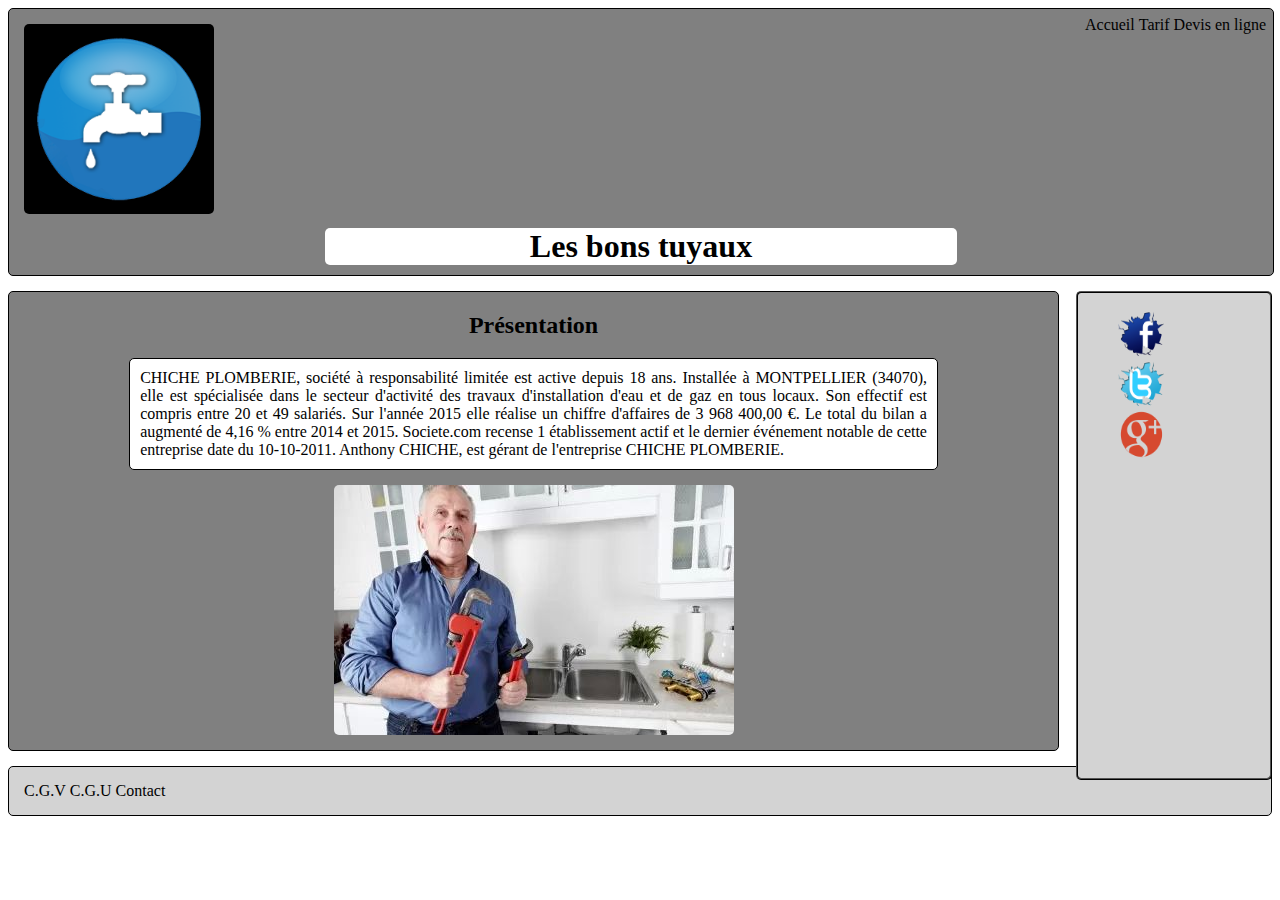
<file: index.html>
<!DOCTYPE html>
<html>
  <head>
    <meta charset="utf-8">
    <link rel="stylesheet" href="CSS/style.css">
    <title>Les Bons Tuyaux: Accueil</title>
  </head>
  <body>

    <header>

      <nav>
        <a href="index.html"><img class="icone" src="images/icone-plomberie.png" alt="Un robinet"></a>
        <ul>
          <li><a href="index.html">Accueil</a></li>
          <li><a href="html/tarif.html">Tarif</a></li>
          <li><a href="#">Devis en ligne</a></li>
        </ul>
        <img class="menu" src="images/list-128.png" alt="Hamburger">
      </nav>

      <h1>Les bons tuyaux</h1>

    </header>

    <aside>
      <ul>
        <li><a href="https://www.facebook.com/"><img src="images/social-inside-facebook-icon.png" alt="Facebook"></a></li>
        <li><a href="https://twitter.com/?lang=fr"><img src="images/social-inside-twitter-icon.png" alt="Twitter"></a></li>
        <li><a href="https://accounts.google.com/ServiceLogin?service=oz&passive=1209600"><img src="images/google_circle_color-128.png" alt="Google+"></a></li>
      </ul>
    </aside>

    <main>
      <h2>Présentation</h2>
      <p>CHICHE PLOMBERIE, société à responsabilité limitée est active depuis 18 ans.
Installée à MONTPELLIER (34070), elle est spécialisée dans le secteur d'activité des travaux d'installation d'eau et de gaz en tous locaux. Son effectif est compris entre 20 et 49 salariés.

Sur l'année 2015 elle réalise un chiffre d'affaires de 3 968 400,00 €.

Le total du bilan a augmenté de 4,16 % entre 2014 et 2015.

Societe.com recense 1 établissement actif et le dernier événement notable de cette entreprise date du 10-10-2011.

Anthony CHICHE, est gérant de l'entreprise CHICHE PLOMBERIE.
      </p>
      <img src="images/plombier.jpg" alt="Plombier">
    </main>

    <footer>
      <ul>
        <li><a href="#">C.G.V</a></li>
        <li><a href="#">C.G.U</a></li>
        <li><a href="html/contact.html">Contact</a></li>
      </ul>
    </footer>

  </body>
</html>
</file>
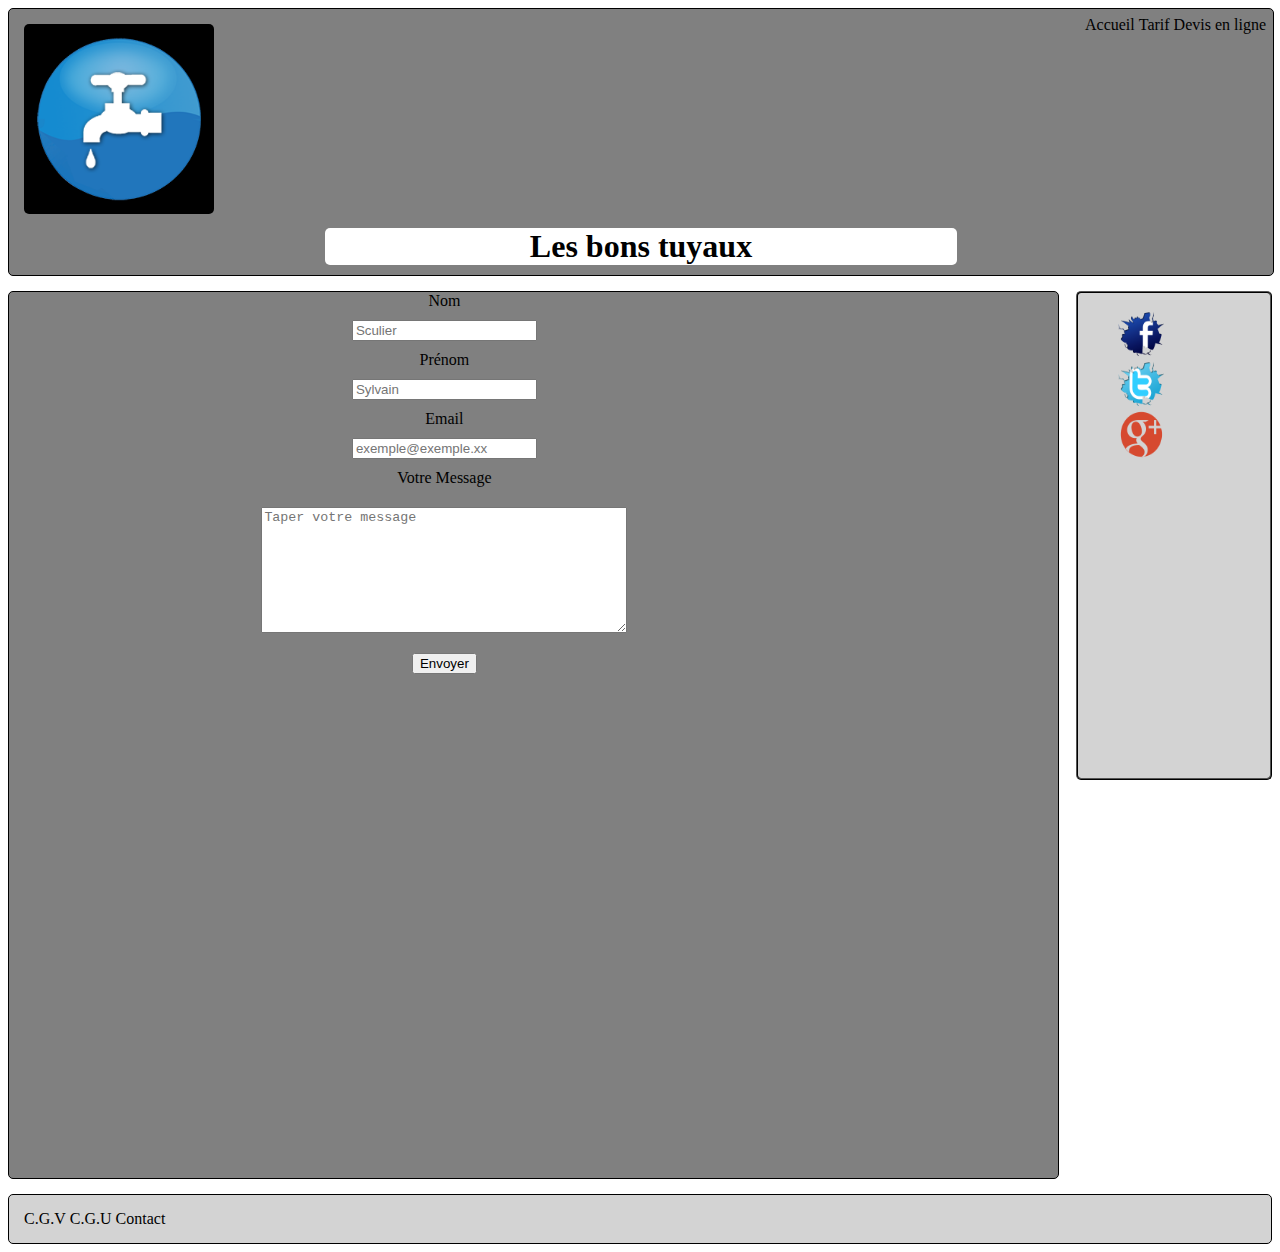
<file: html/contact.html>
<!DOCTYPE html>
<html>
  <head>
    <meta charset="utf-8">
    <link rel="stylesheet" href="../CSS/style.css">
    <title>Les bons tuyaux: Contact</title>
  </head>
  <body>

    <header>

      <nav>
        <a href="../index.html"><img class="icone" src="../images/icone-plomberie.png" alt="Un robinet"></a>
        <ul>
          <li><a href="../index.html">Accueil</a></li>
          <li><a href="../html/tarif.html">Tarif</a></li>
          <li><a href="#">Devis en ligne</a></li>
        </ul>
        <img class="menu" src="../images/list-128.png" alt="Hamburger">
      </nav>

      <h1>Les bons tuyaux</h1>

    </header>

    <aside>
      <ul>
        <li><a href="https://www.facebook.com/"><img src="../images/social-inside-facebook-icon.png" alt="Facebook"></a></li>
        <li><a href="https://twitter.com/?lang=fr"><img src="../images/social-inside-twitter-icon.png" alt="Twitter"></a></li>
        <li><a href="https://accounts.google.com/ServiceLogin?service=oz&passive=1209600"><img src="../images/google_circle_color-128.png" alt="Google+"></a></li>
      </ul>
    </aside>

    <main>
      <form class="" action="index.html" method="post">
        <label>Nom<input type="text" name="Nom" value="" placeholder="Sculier"></label>
        <label>Prénom<input type="text" name="Prénom" value="" placeholder="Sylvain"></label>
        <label>Email<input type="email" name="Email" value="" placeholder="exemple@exemple.xx"></label>
        <label>Votre Message<textarea name="Message" rows="8" cols="80" placeholder="Taper votre message"></textarea></label>
        <input type="button" name="Envoyer" value="Envoyer">
      </form>
      <iframe src="https://www.google.com/maps/embed?pb=!1m18!1m12!1m3!1d2528.475965284512!2d3.1895435147683524!3d50.673989579114966!2m3!1f0!2f0!3f0!3m2!1i1024!2i768!4f13.1!3m3!1m2!1s0x47c3287c59c98277%3A0xb94f7f54b271bd84!2s94+Rue+L%C3%A9on+Marlot%2C+59100+Roubaix!5e0!3m2!1sfr!2sfr!4v1491549555222"></iframe>
    </main>

    <footer>
      <ul>
        <li><a href="#">C.G.V</a></li>
        <li><a href="#">C.G.U</a></li>
        <li><a href="#">Contact</a></li>
      </ul>
    </footer>

  </body>
</html>
</file>
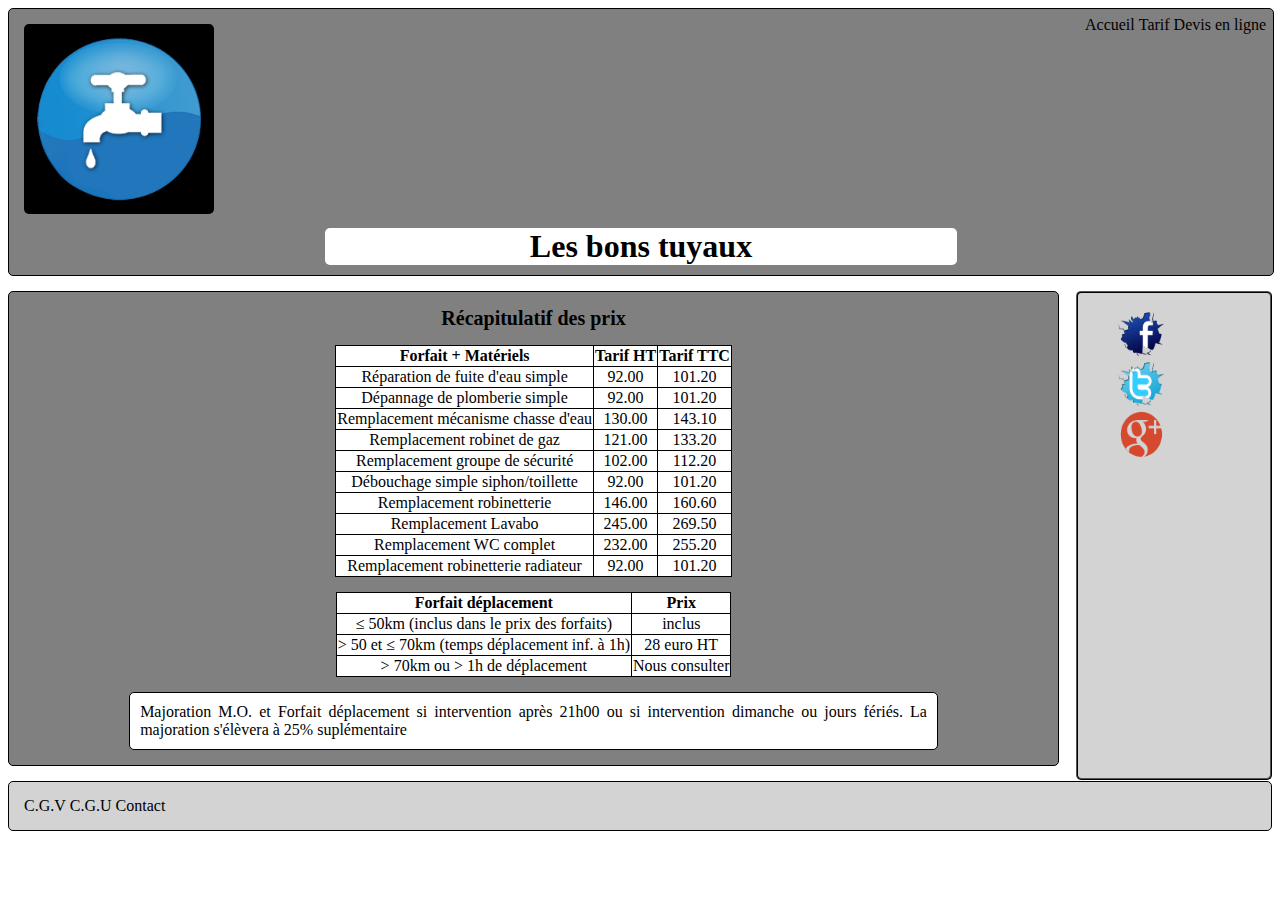
<file: html/tarif.html>
<!DOCTYPE html>
<html>
  <head>
    <meta charset="utf-8">
    <link rel="stylesheet" href="../CSS/style.css">
    <title>Les bons tuyaux: Tarifs</title>
  </head>
  <body>

    <header>
      <nav>
        <a href="../index.html"><img class="icone" src="../images/icone-plomberie.png" alt="un Robinet"></a>
        <ul>
          <li><a href="../index.html">Accueil</a></li>
          <li><a href="tarif.html">Tarif</a></li>
          <li><a href="#">Devis en ligne</a></li>
        </ul>
        <img class="menu" src="../images/list-128.png" alt="Hamburger">
      </nav>
      <h1>Les bons tuyaux</h1>
   </header>

   <aside>
     <ul>
       <li><a href="https://www.facebook.com/"><img src="../images/social-inside-facebook-icon.png" alt="Facebook"></a></li>
       <li><a href="https://twitter.com/?lang=fr"><img src="../images/social-inside-twitter-icon.png" alt="Twitter"></a></li>
       <li><a href="https://accounts.google.com/ServiceLogin?service=oz&passive=1209600"><img src="../images/google_circle_color-128.png" alt="Google+"></a></li>
     </ul>
   </aside>

   <main>
     <table>
       <caption>Récapitulatif des prix</caption>

       <thead>
         <tr>
           <th>Forfait + Matériels</th>
           <th>Tarif HT</th>
           <th>Tarif TTC</th>
         </tr>
       </thead>

       <tbody>
         <tr>
           <td>Réparation de fuite d'eau simple</td>
           <td>92.00</td>
           <td>101.20</td>
         </tr>
         <tr>
           <td>Dépannage de plomberie simple</td>
           <td>92.00</td>
           <td>101.20</td>
         </tr>
         <tr>
           <td>Remplacement mécanisme chasse d'eau</td>
           <td>130.00</td>
           <td>143.10</td>
         </tr>
         <tr>
           <td>Remplacement robinet de gaz</td>
           <td>121.00</td>
           <td>133.20</td>
         </tr>
         <tr>
           <td>Remplacement groupe de sécurité</td>
           <td>102.00</td>
           <td>112.20</td>
         </tr>
         <tr>
           <td>Débouchage simple siphon/toillette</td>
           <td>92.00</td>
           <td>101.20</td>
         </tr>
         <tr>
           <td>Remplacement robinetterie</td>
           <td>146.00</td>
           <td>160.60</td>
         </tr>
         <tr>
           <td>Remplacement Lavabo</td>
           <td>245.00</td>
           <td>269.50</td>
         </tr>
         <tr>
           <td>Remplacement WC complet</td>
           <td>232.00</td>
           <td>255.20</td>
         </tr>
         <tr>
           <td>Remplacement robinetterie radiateur</td>
           <td>92.00</td>
           <td>101.20</td>
         </tr>
       </tbody>

     </table>

     <table>

       <thead>
         <tr>
         <th>Forfait déplacement</th>
         <th>Prix</th>
         </tr>
       </thead>

       <tbody>
         <tr>
           <td>≤ 50km (inclus dans le prix des forfaits)</td>
           <td>inclus</td>
         </tr>
         <tr>
           <td> > 50 et ≤ 70km (temps déplacement inf. à 1h)</td>
           <td>28 euro HT</td>
         </tr>
         <tr>
           <td>> 70km ou > 1h de déplacement</td>
           <td>Nous consulter</td>
         </tr>
       </tbody>

     </table>
     <p>Majoration M.O. et Forfait déplacement si intervention après 21h00 ou si intervention dimanche ou jours fériés. La majoration s'élèvera à 25% suplémentaire</p>
   </main>

   <footer>

     <ul>
       <li><a href="#">C.G.V</a></li>
       <li><a href="#">C.G.U</a></li>
       <li><a href="contact.html">Contact</a></li>
     </ul>

   </footer>

  </body>
</html>
</file>
<file: CSS/style.css>
a {
  text-decoration: none;
  color: black;
}
a:hover {
  text-decoration: underline;
  color: green;
}

@media (max-width: 480px) {
/****************************************Style page d'accueil (max 480px)**************************/
  header {
    width: 100%;
    height: 150px;
    background-color: blue;
    border: 1px ridge black;
    border-radius: 5px;
  }
  .icone {
    width: 15%;
    height: 15%;
    background-color: black;
    border: 1px solid black;
    border-radius: 5px;
    margin: 15px 0 0 15px;
  }

  nav ul {
    display: none;
  }

  .menu {
    width: 40px;
    height: 40px;
    position: absolute;
    right: 1em;
  }

  h1 {
    width: 50%;
    font-size: 1em;
    text-align: center;
    margin: auto ;
    background-color: cyan;
    border: 2px solid black;
    border-radius: 5px;
  }

  aside {
    display: none;
  }

  main {
    width: 100%;
    height: 30%;
    margin: 10px 0;
    background-color: yellow;
    border: 1px solid black;
    border-radius: 5px;
  }

  h2 {
    width: 50%;
    font-size: 100%;
    text-align: center;
    margin:5px auto;
    background-color: cyan;
    border: 1px solid black;
    border-radius: 5px;
  }

  p {
    position: relative;
    top: 50%;
    font-size: 75%;
    text-align: justify;
    border: 1px ridge black;
    border-radius: 5px;
    padding: 15px 5px;
    margin: 5px;
    background-color: white;
  }

  main img {
    display: none;
  }

  footer {
    width: 100%;
    height: 80px;

    background-color: lightgrey;
    border: 1px ridge black;
    border-radius: 5px;

 }


 footer ul{
   width: 60%;
   height: 40px;
   margin:18px auto;
 }

footer ul li {
   height: 15px;
   display: inline-block;
   font-size: 60%;
   margin: 11px auto;
   padding: 0 0.5em;

 }
/***************************Fin du style page d'accueil (max 480px)**************************/

/*Début style page contact (max 480px)*****************************************/
 form {
   width: auto;
   font-size: 80%;
   margin: 5px 15px;
 }

  label {
    display: block;
  }

  input {
    display: block;
    border: 1px solid black;
    border-radius: 5px;
  }

  textarea {
    width: 100%;
    border-radius: 5px;
    border: 1px solid black;
  }

  iframe {
    width: 90%;
    height: 90%;
    margin: 4%;
    border: 2px ridge black;
    border-radius: 5px;
  }
/*fin du style de la page de contact*************************************************/

/*début du style pour la page tarif (max-width:480px)********************************/

  table {
    width: auto;
    font-size: 75%;
    border-collapse: collapse;
    text-align: center;
    border: 1px ridge black;
    margin: 15px auto;
  }

  caption {
    font-size: 1.25em;
    font-weight: bold;
  }

  th {
    border-collapse: collapse;
    border: 1px ridge black;
    background-color: cyan;
  }
  td {
    border-collapse: collapse;
    border: 1px ridge black;
    background-color: white;
  }
}
/*media querie***************************************************************************/
@media (min-width: 992px) {
  header {
    width: 100%;
    border: 1px ridge black;
    border-radius: 5px;
    background-color: grey;
  }

  nav ul {
    position: absolute;
    top: 0;
    right: 14px;
  }

  nav ul li {
    display: inline-block;
    font-size: 1em;
  }

  .menu {
    display:none;
  }

  .icone {
    width: 15%;
    height: 15%;
    background-color: black;
    border-radius: 5px;
    margin: 15px 0 0 15px;
  }

  h1 {
    text-align: center;
    background-color: white;
    width: 50%;
    border-radius: 5px;
    margin: 10px auto;
  }

  aside {
    width: 15%;
    height: 485px;
    margin-top: 15px;
    position: absolute;
    right: 8px;
    background-color: lightgrey;
    border: 2px ridge black;
    border-radius: 5px;
  }

  aside ul li {
    list-style: none;
  }

  aside ul li img {
    width: 30%;
    height: 50px;
    display: block;
  }

  main {
    width: 83%;
    height: auto;
    margin-top: 15px;

    background-color: grey;
    border: 1px ridge black;
    border-radius: 5px;
  }

  main h2 {
    text-align: center;
  }
  main img {
    margin: 15px auto;
    border-radius: 5px;
    text-align: center;
    display: block;
  }
  main p {
    width: 75%;
    margin: 15px auto;
    text-align: justify;
    padding: 10px;

    background-color: white;
    border: 1px ridge black;
    border-radius: 5px;
  }

  footer {
    width: auto;
    margin-top: 15px;

    background-color: lightgrey;
    border: 1px ridge black;
    border-radius: 5px;
  }

  footer ul{
    width: 200px;
    padding: inherit;
    margin: 15px;
  }

  footer li {
    display: inline-block;
    width: auto;
  }
/*fin du style index (min-width=992px)********************************************************/

/*début du style contact (min-width=992px)********************************************/
  form {
    width: 83%;
    height: auto;

  }

  input {
    display:block;
    margin: 10px auto;
  }

  label {
    display: block;
    text-align: center;
  }

  textarea {
    display: block;
    width: 360px;
    margin: 20px auto;
  }

  iframe {
    width: 99%;
    height: 480px;
    border: none;
    margin: 5px;
  }
/*Fin du style pour la page formulaire (min-width:992px)****************************************************************************************/

/*Début du style pour la page tarif (min-width:992px)***************************************************************/

  table {
    border-collapse: collapse;
    margin: 15px auto;
    text-align: center;
  }

  caption {
    font-size: 1.25em;
    font-weight: bold;
    margin-bottom: 15px;
  }

  th {
    border: 1px solid black;
    background-color: white;
  }

  td {
    border: 1px solid black;
    background-color: white;
  }
}
/**Fin du style pour la page tarif (min-width:992px)****************************************************************/

/**Début du style pour la page index (min-width:481px)******************************************************************/

@media (min-width:481px) and (max-width:991px) {
  header {
    width:100%;
    background-color: lightgrey;
    border: 1px solid black;
    border-radius: 5px;
  }

  header nav {
    width: 100%;
  }

  .icone {
    width: 15%;
    height: 15%;
    background-color: black;
    border: 1px solid black;
    border-radius: 5px;
    margin: 15px 0 0 15px;
  }

  nav ul {
    position: absolute;
    top: 0;
    right: 14px;

  }

  nav ul li {
    display: inline-block;
    font-size: 0.85em;
    background-color: white;
    border: 1px solid black;
    border-radius: 5px;
  }

  .menu {
    display: none;
  }

  h1 {
    text-align: center;
  }

  aside {
    background-color: grey;
    border: 2px ridge black;
    border-radius: 5px;
    margin: 10px auto;
  }

  aside ul li {
    display: inline-block;
    width: 20%;
  }

  aside ul li img {
    width: 15%;
    height: 15%;
  }

  main {
    background-color: lightgrey;
    width: 100%;
    height: auto;
    padding-bottom: 15px;
    border: 2px ridge black;
    border-radius: 5px;
  }

  h2 {
    text-align: center;
  }

  p {
    text-align: justify;
    margin: 15px;
    padding: 5px;
    background-color: white;
    border-radius: 5px;
  }

  main img {
    display: block;
    margin: 20px auto;
  }

  footer {
    width: 100%;
    height: 50px;
    margin-top: 15px;
    background-color: lightgrey;
    border: 2px ridge black;
    border-radius: 5px;
  }

  footer ul {
    width: 35%;
    height: 100%;

  }

  footer li {
    display: inline-block;
    font-size: 1em;
  }
/*Fin du style pour index.html min width:481 &max-width:991px********************************************************/

/*Début style pour contact min 481px & max 991px******************************************************************/

  form {
    background-color: white;
    width: 60%;
    margin: auto;
    border-radius: 5px;
  }

  input {
    display:block;
    margin: 20px auto;
  }

  label {
    display: block;
    text-align: center;
  }

  textarea {
    display: block;
    width: 360px;
    margin: 20px auto;
  }

  iframe {
    width: 99%;
    height: 240px;
    border: none;
    margin: 5px;
    border-radius: 5px;
  }
/*Fin du style page contact min width:481px-max-width:991px******************************************************/

/*Début du style page tarif min width:481px-max width:991px*********************************************************/

table {
  border-collapse: collapse;
  margin: 15px auto;
  text-align: center;
}

caption {
  font-size: 1.25em;
  font-weight: bold;
  margin-bottom: 15px;
}

th {
  border: 1px solid black;
  background-color: grey;
}

td {
  border: 1px solid black;
  background-color: white;
}

}
</file>
